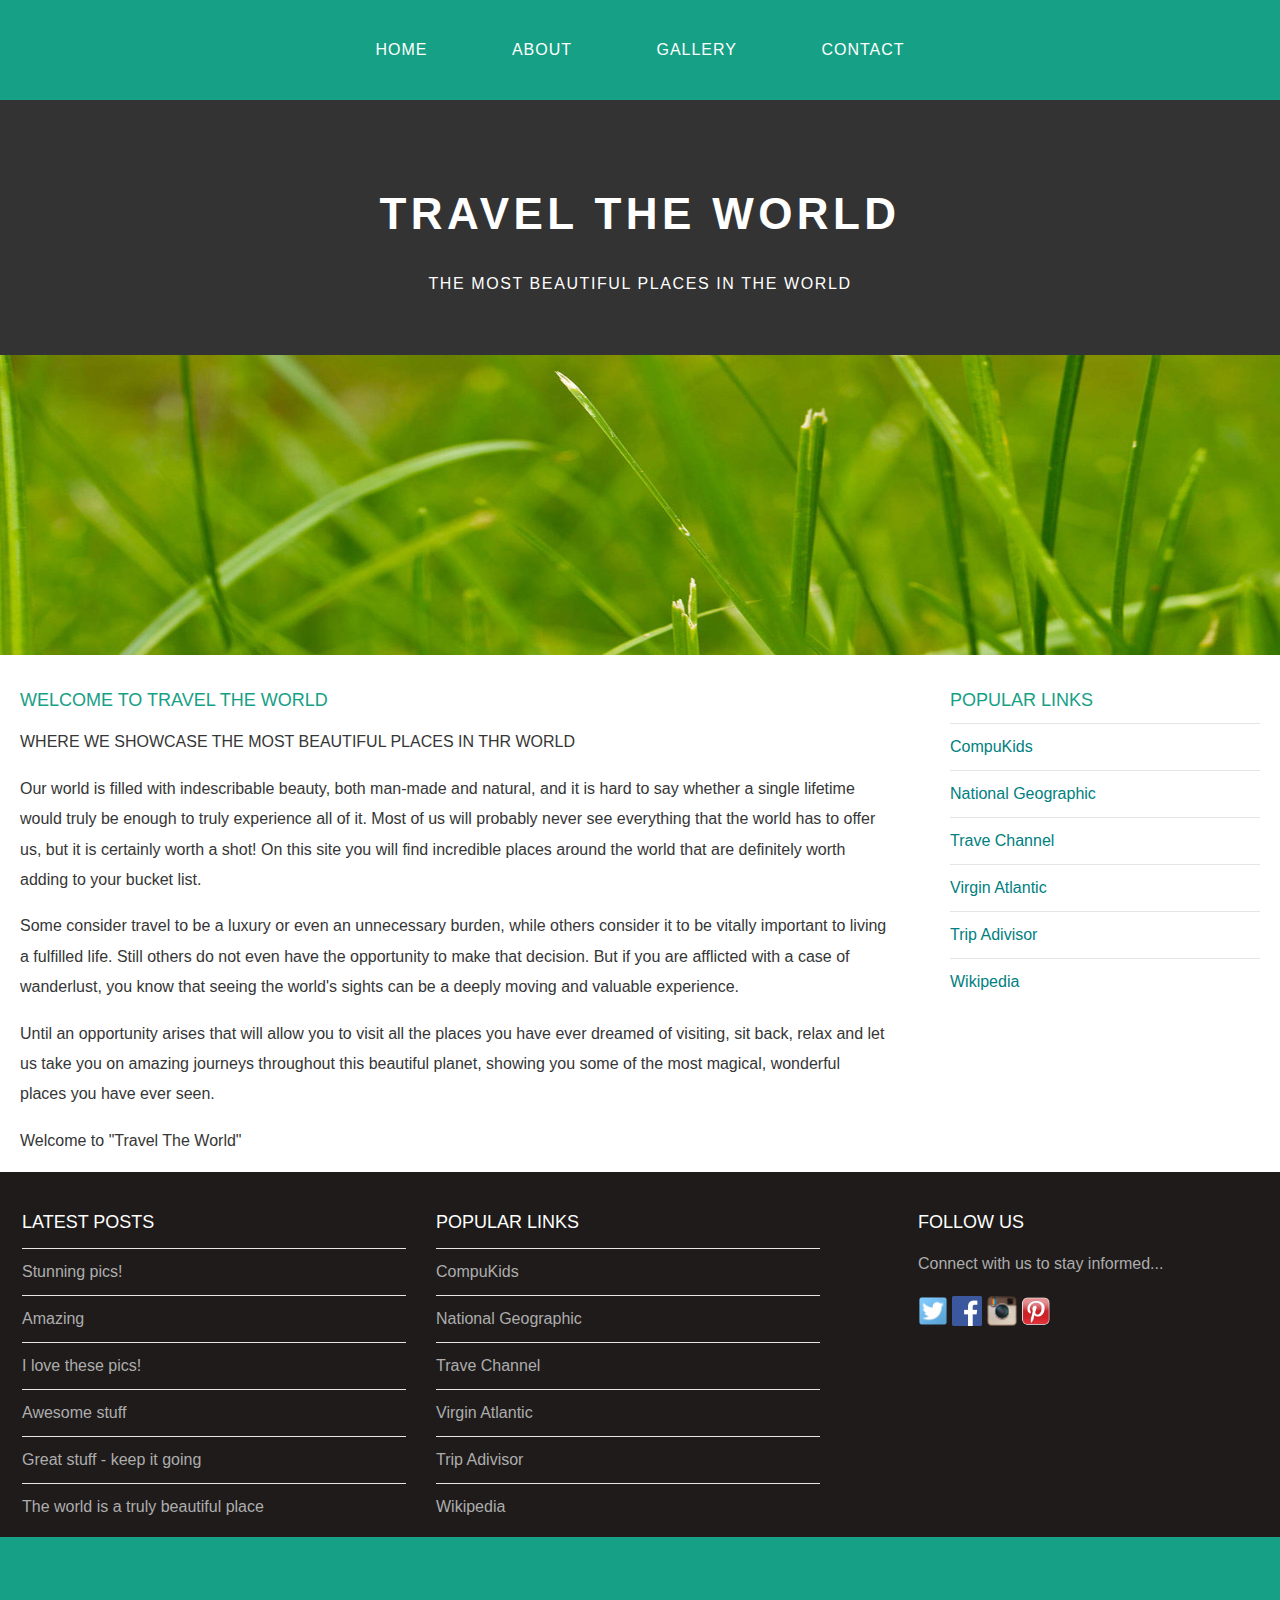
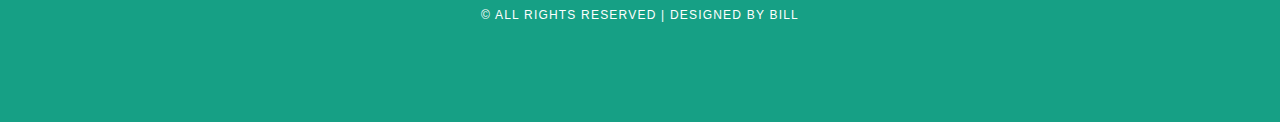
<file: index.html>
<!DOCTYPE html>
<html>
    <head>
        <title>Travel The world</title>
        <link rel="stylesheet" href="style.css" />
    </head>

    <body>
        <div id="menu">
            <ul>
                <li><a href="index.html">Home</a></li>
                <li><a href="about.html">About</a></li>
                <li><a href="gallary.html">Gallery</a></li>
                <li><a href="contact.html">Contact</a></li>
            </ul>
        </div>
    

    <div id="header">
        <h1>TRAVEL THE WORLD</h1>
        <p>THE MOST BEAUTIFUL PLACES IN THE WORLD</p>
    </div>

    <div id="banner">
        <img src="images/pic01.jpg"/>
    </div>

    <div id="page">
        <div id="content">
            <h2>Welcome to Travel The World</h2> 
            <p>WHERE WE SHOWCASE THE MOST BEAUTIFUL PLACES IN THR WORLD</p>
            <p>Our world is filled with indescribable beauty, both man-made and natural, and it is hard to say whether a single lifetime would truly be enough to truly experience all of it. Most of us will probably never see everything that the world has to offer us, but it is certainly worth a shot! On this site you will find incredible places around the world that are definitely worth adding to your bucket list.</p>
            <p>Some consider travel to be a luxury or even an unnecessary burden, while others consider it to be vitally important to living a fulfilled life. Still others do not even have the opportunity to make that decision. But if you are afflicted with a case of wanderlust, you know that seeing the world's sights can be a deeply moving and valuable experience.</p>
            <p>Until an opportunity arises that will allow you to visit all the places you have ever dreamed of visiting, sit back, relax and let us take you on amazing journeys throughout this beautiful planet, showing you some of the most magical, wonderful places you have ever seen.</p>
            <p>Welcome to "Travel The World"</p>
        </div>

        <div id="sidebar">
            <h2>Popular Links</h2>
            <ul class="styled">
                <li><a href="http://www.compukids.me">CompuKids</a></li>
                <li><a href="http://www.nationalgeographic.com/">National Geographic</a></li>
                <li><a href="http://www.travelchannel.com/">Trave Channel</a></li>
                <li><a href="http://www.virgin-atlantic.com/us/en.html">Virgin Atlantic</a></li>
                <li><a href="http://www.tripadvisor.com">Trip Adivisor</a></li>
                <li><a href="https://en.wikipedia.org/wiki/Main_Page">Wikipedia</a></li>
            </ul>
        </div>
    </div>

    <div id="footer">
        <div id="box1">
            <h2>Latest posts</h2>
            <ul class="styled">
                <li><a href="#">Stunning pics!</a></li>
                <li><a href="#">Amazing</a></li>
                <li><a href="#">I love these pics!</a></li>
                <li><a href="#">Awesome stuff</a></li>
                <li><a href="#">Great stuff - keep it going</a></li>
                <li><a href="#">The world is a truly beautiful place</a></li>
            </ul>
        </div>
        <div id="box2">
            <h2>Popular Links</h2>
            <ul class="styled">
                <li><a href="http://www.compukids.me">CompuKids</a></li>
                <li><a href="http://www.nationalgeographic.com/">National Geographic</a></li>
                <li><a href="http://www.travelchannel.com/">Trave Channel</a></li>
                <li><a href="http://www.virgin-atlantic.com/us/en.html">Virgin Atlantic</a></li>
                <li><a href="http://www.tripadvisor.com">Trip Adivisor</a></li>
                <li><a href="https://en.wikipedia.org/wiki/Main_Page">Wikipedia</a></li>
            </ul>
        </div>
        <div id="box3">
            <h2>Follow Us</h2>
            <p>Connect with us to stay informed...</p>
            <a href="#"><img src="images/twitter.png" height="30"/></a>
            <a href="#"><img src="images/facebook.png" height="30"/></a>
            <a href="#"><img src="images/instagram.png" height="30"/></a>
            <a href="#"><img src="images/pinterest.png" height="30"/></a>
        </div>
    </div>
    <div id="copyright">
        <p>&copy; All Rights Reserved | Designed by Bill</p>
    </div>
</body>

</html>
</file>
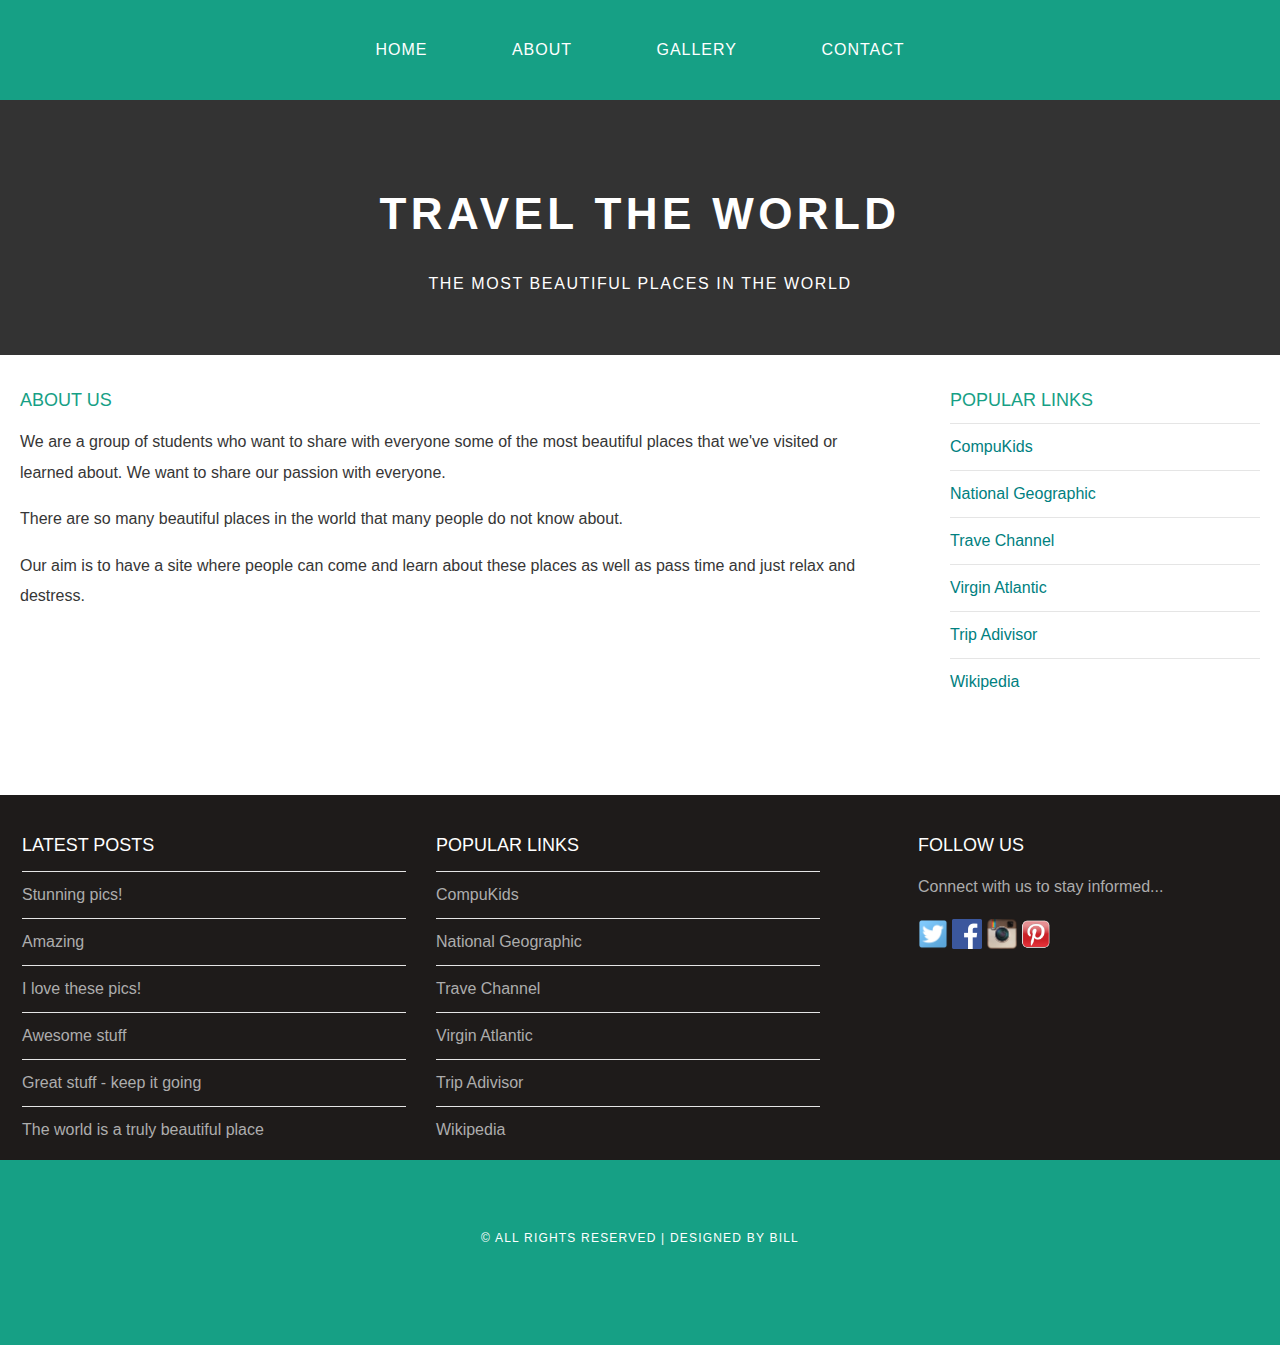
<file: about.html>
<!DOCTYPE html>
<html>
    <head>
        <title>Travel The world</title>
        <link rel="stylesheet" href="style.css" />
    </head>

    <body>
        <div id="menu">
            <ul>
                <li><a href="index.html">Home</a></li>
                <li><a href="#">About</a></li>
                <li><a href="gallary.html">Gallery</a></li>
                <li><a href="contact.html">Contact</a></li>
            </ul>
        </div>
    

    <div id="header">
        <h1>TRAVEL THE WORLD</h1>
        <p>THE MOST BEAUTIFUL PLACES IN THE WORLD</p>
    </div>

    <div id="page">
        <div id="content">
            <h2>About Us</h2> 
            <p>We are a group of students who want to share with everyone some of the most beautiful places that we've visited or learned about. We want to share our passion with everyone.</p>
            <p>There are so many beautiful places in the world that many people do not know about. </p>
            <p>Our aim is to have a site where people can come and learn about these places as well as pass time and just relax and destress. </p>
        </div>

        <div id="sidebar">
            <h2>Popular Links</h2>
            <ul class="styled">
                <li><a href="http://www.compukids.me">CompuKids</a></li>
                <li><a href="http://www.nationalgeographic.com/">National Geographic</a></li>
                <li><a href="http://www.travelchannel.com/">Trave Channel</a></li>
                <li><a href="http://www.virgin-atlantic.com/us/en.html">Virgin Atlantic</a></li>
                <li><a href="http://www.tripadvisor.com">Trip Adivisor</a></li>
                <li><a href="https://en.wikipedia.org/wiki/Main_Page">Wikipedia</a></li>
            </ul>
        </div>
    </div>

    <div id="footer">
        <div id="box1">
            <h2>Latest posts</h2>
            <ul class="styled">
                <li><a href="#">Stunning pics!</a></li>
                <li><a href="#">Amazing</a></li>
                <li><a href="#">I love these pics!</a></li>
                <li><a href="#">Awesome stuff</a></li>
                <li><a href="#">Great stuff - keep it going</a></li>
                <li><a href="#">The world is a truly beautiful place</a></li>
            </ul>
        </div>
        <div id="box2">
            <h2>Popular Links</h2>
            <ul class="styled">
                <li><a href="http://www.compukids.me">CompuKids</a></li>
                <li><a href="http://www.nationalgeographic.com/">National Geographic</a></li>
                <li><a href="http://www.travelchannel.com/">Trave Channel</a></li>
                <li><a href="http://www.virgin-atlantic.com/us/en.html">Virgin Atlantic</a></li>
                <li><a href="http://www.tripadvisor.com">Trip Adivisor</a></li>
                <li><a href="https://en.wikipedia.org/wiki/Main_Page">Wikipedia</a></li>
            </ul>
        </div>
        <div id="box3">
            <h2>Follow Us</h2>
            <p>Connect with us to stay informed...</p>
            <a href="#"><img src="images/twitter.png" height="30"/></a>
            <a href="#"><img src="images/facebook.png" height="30"/></a>
            <a href="#"><img src="images/instagram.png" height="30"/></a>
            <a href="#"><img src="images/pinterest.png" height="30"/></a>
        </div>
    </div>
    <div id="copyright">
        <p>&copy; All Rights Reserved | Designed by Bill</p>
    </div>
</body>

</html>
</file>
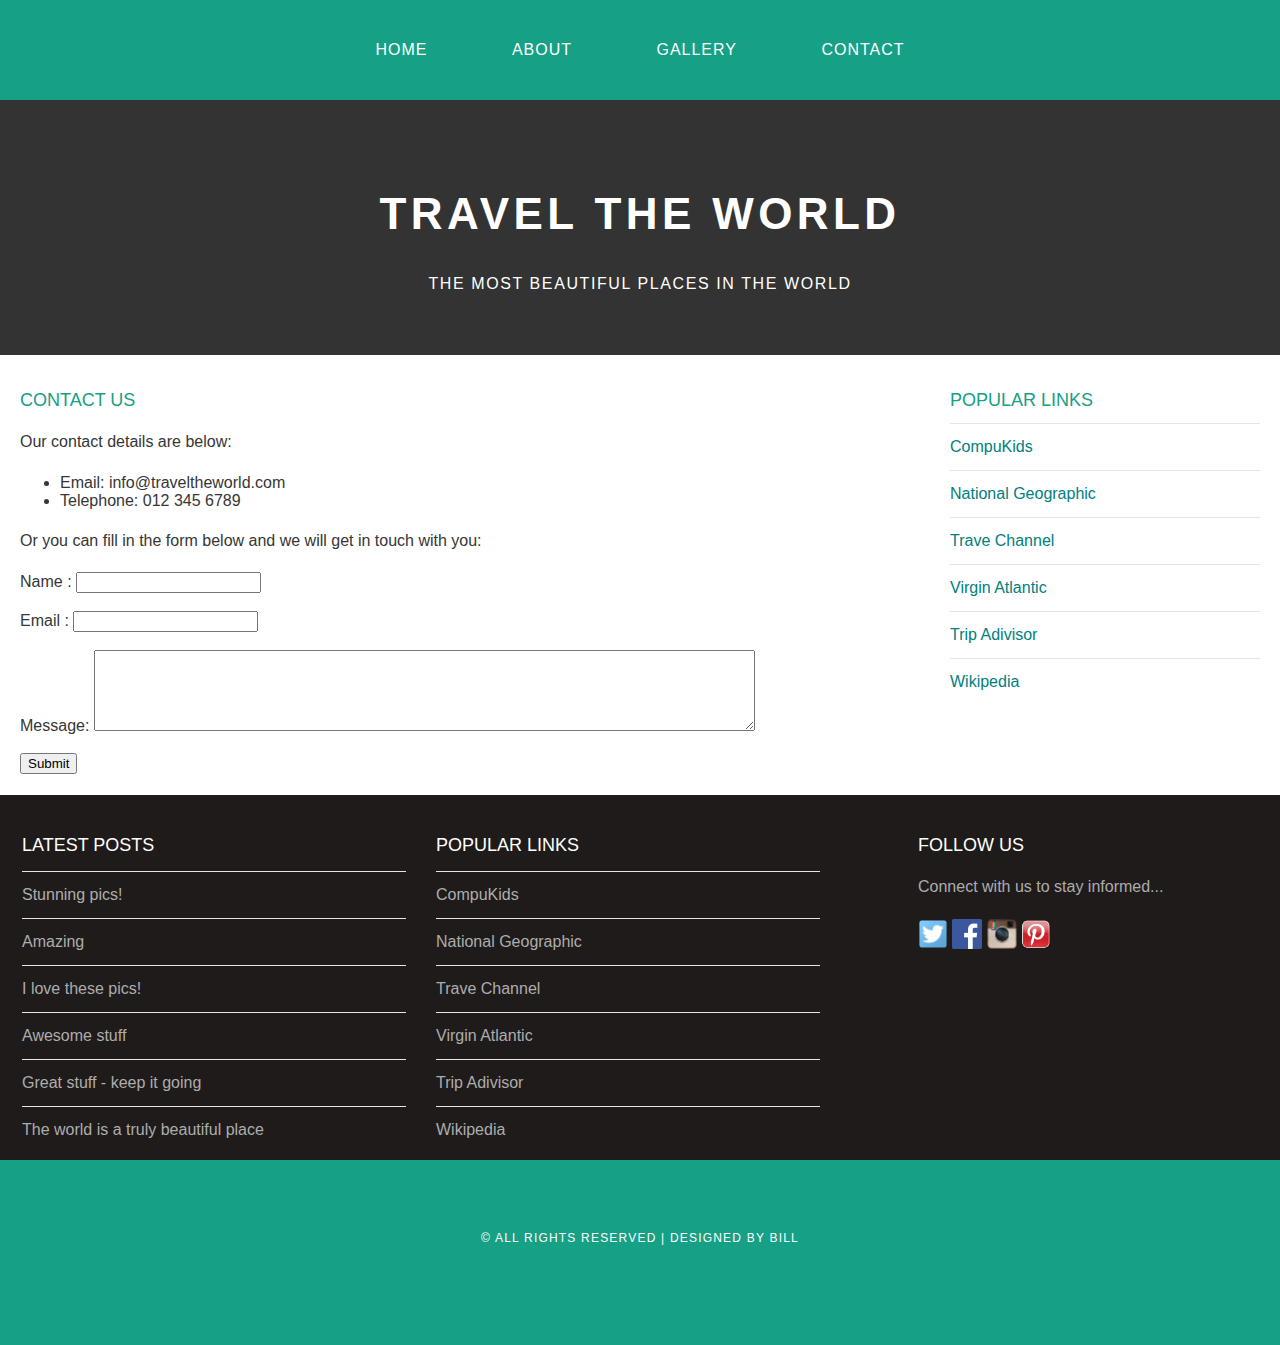
<file: contact.html>
<!DOCTYPE html>
<html>
    <head>
        <title>Travel The world</title>
        <link rel="stylesheet" href="style.css" />
    </head>

    <body>
        <div id="menu">
            <ul>
                <li><a href="index.html">Home</a></li>
                <li><a href="about.html">About</a></li>
                <li><a href="gallary.html">Gallery</a></li>
                <li><a href="#">Contact</a></li>
            </ul>
        </div>
    

    <div id="header">
        <h1>TRAVEL THE WORLD</h1>
        <p>THE MOST BEAUTIFUL PLACES IN THE WORLD</p>
    </div>

    <div id="page">
        <div id="content">
            <h2>Contact Us</h2> 
            <p>Our contact details are below:</p>
            <ul class="style1">
            <li>Email: info@traveltheworld.com</li>
            <li>Telephone: 012 345 6789</li>
            </ul>

            <p>Or you can fill in the form below and we will get in touch with you:</p>
            <form>
            Name     : <input type="text" /><br/><br/>
            Email     : <input type="email" /><br/><br/>
            Message: <textarea cols="80" rows="5"></textarea><br/><br/>
            <input type="submit" value="Submit"/>
            </form>
        </div>

        <div id="sidebar">
            <h2>Popular Links</h2>
            <ul class="styled">
                <li><a href="http://www.compukids.me">CompuKids</a></li>
                <li><a href="http://www.nationalgeographic.com/">National Geographic</a></li>
                <li><a href="http://www.travelchannel.com/">Trave Channel</a></li>
                <li><a href="http://www.virgin-atlantic.com/us/en.html">Virgin Atlantic</a></li>
                <li><a href="http://www.tripadvisor.com">Trip Adivisor</a></li>
                <li><a href="https://en.wikipedia.org/wiki/Main_Page">Wikipedia</a></li>
            </ul>
        </div>
    </div>

    <div id="footer">
        <div id="box1">
            <h2>Latest posts</h2>
            <ul class="styled">
                <li><a href="#">Stunning pics!</a></li>
                <li><a href="#">Amazing</a></li>
                <li><a href="#">I love these pics!</a></li>
                <li><a href="#">Awesome stuff</a></li>
                <li><a href="#">Great stuff - keep it going</a></li>
                <li><a href="#">The world is a truly beautiful place</a></li>
            </ul>
        </div>
        <div id="box2">
            <h2>Popular Links</h2>
            <ul class="styled">
                <li><a href="http://www.compukids.me">CompuKids</a></li>
                <li><a href="http://www.nationalgeographic.com/">National Geographic</a></li>
                <li><a href="http://www.travelchannel.com/">Trave Channel</a></li>
                <li><a href="http://www.virgin-atlantic.com/us/en.html">Virgin Atlantic</a></li>
                <li><a href="http://www.tripadvisor.com">Trip Adivisor</a></li>
                <li><a href="https://en.wikipedia.org/wiki/Main_Page">Wikipedia</a></li>
            </ul>
        </div>
        <div id="box3">
            <h2>Follow Us</h2>
            <p>Connect with us to stay informed...</p>
            <a href="#"><img src="images/twitter.png" height="30"/></a>
            <a href="#"><img src="images/facebook.png" height="30"/></a>
            <a href="#"><img src="images/instagram.png" height="30"/></a>
            <a href="#"><img src="images/pinterest.png" height="30"/></a>
        </div>
    </div>
    <div id="copyright">
        <p>&copy; All Rights Reserved | Designed by Bill</p>
    </div>
</body>

</html>
</file>
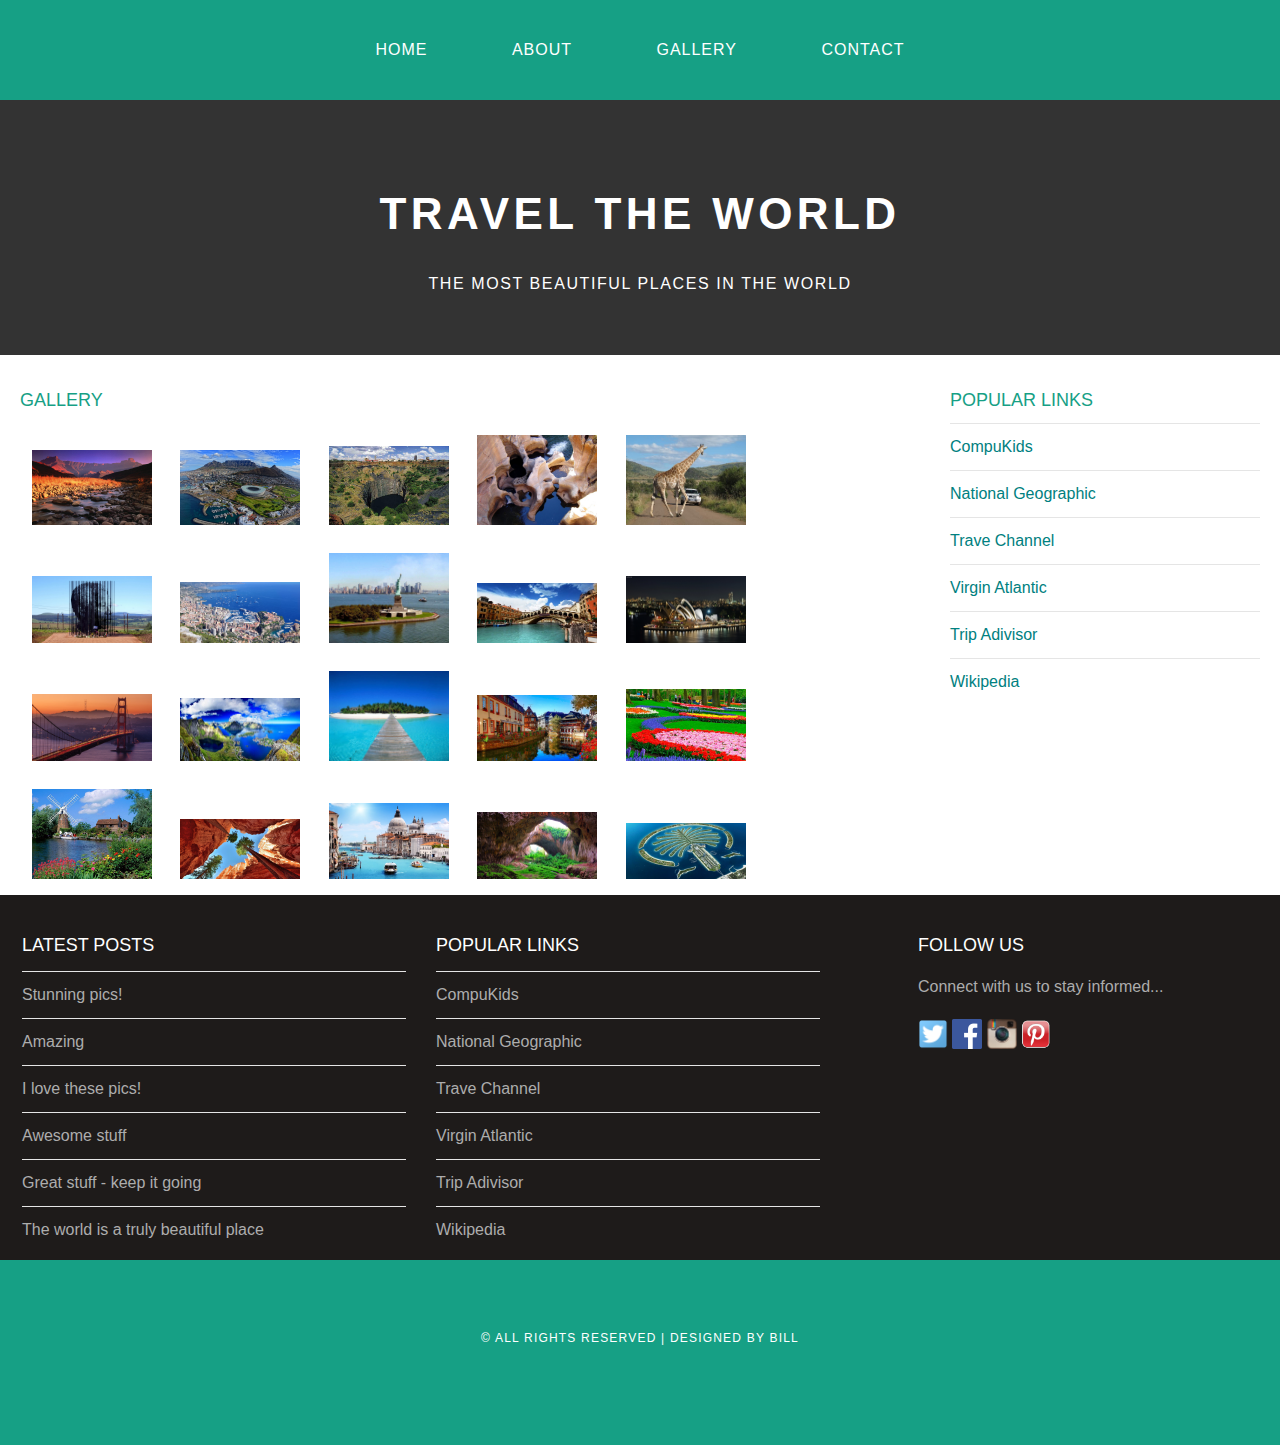
<file: gallary.html>
<!DOCTYPE html>
<html>
    <head>
        <title>Travel The world</title>
        <link rel="stylesheet" href="style.css" />
    </head>

    <body>
        <div id="menu">
            <ul>
                <li><a href="index.html">Home</a></li>
                <li><a href="about.html">About</a></li>
                <li><a href="#">Gallery</a></li>
                <li><a href="contact.html">Contact</a></li>
            </ul>
        </div>
    

    <div id="header">
        <h1>TRAVEL THE WORLD</h1>
        <p>THE MOST BEAUTIFUL PLACES IN THE WORLD</p>
    </div>

    <div id="page">
        <div id="content">
            <h2>Gallery</h2> 
            <div id="gallery">
                <img src="images/pic1.jpg" />
                <img src="images/pic2.jpg"/>
                <img src="images/pic3.jpg"/>
                <img src="images/pic4.jpg"/>
                <img src="images/pic5.jpg"/>
                <img src="images/pic6.jpg"/>
                <img src="images/pic7.jpg"/>
                <img src="images/pic8.jpg"/>
                <img src="images/pic9.jpg"/>
                <img src="images/pic10.jpg"/>
                <img src="images/pic11.jpg"/>
                <img src="images/pic12.jpg"/>
                <img src="images/pic13.jpg"/>
                <img src="images/pic14.jpg"/>
                <img src="images/pic15.jpg"/>
                <img src="images/pic16.jpg"/>
                <img src="images/pic17.jpg"/>
                <img src="images/pic18.jpg"/>
                <img src="images/pic19.jpg"/>
                <img src="images/pic20.jpg"/>
            </div>
        
        </div>

        <div id="sidebar">
            <h2>Popular Links</h2>
            <ul class="styled">
                <li><a href="http://www.compukids.me">CompuKids</a></li>
                <li><a href="http://www.nationalgeographic.com/">National Geographic</a></li>
                <li><a href="http://www.travelchannel.com/">Trave Channel</a></li>
                <li><a href="http://www.virgin-atlantic.com/us/en.html">Virgin Atlantic</a></li>
                <li><a href="http://www.tripadvisor.com">Trip Adivisor</a></li>
                <li><a href="https://en.wikipedia.org/wiki/Main_Page">Wikipedia</a></li>
            </ul>
        </div>
    </div>

    <div id="footer">
        <div id="box1">
            <h2>Latest posts</h2>
            <ul class="styled">
                <li><a href="#">Stunning pics!</a></li>
                <li><a href="#">Amazing</a></li>
                <li><a href="#">I love these pics!</a></li>
                <li><a href="#">Awesome stuff</a></li>
                <li><a href="#">Great stuff - keep it going</a></li>
                <li><a href="#">The world is a truly beautiful place</a></li>
            </ul>
        </div>
        <div id="box2">
            <h2>Popular Links</h2>
            <ul class="styled">
                <li><a href="http://www.compukids.me">CompuKids</a></li>
                <li><a href="http://www.nationalgeographic.com/">National Geographic</a></li>
                <li><a href="http://www.travelchannel.com/">Trave Channel</a></li>
                <li><a href="http://www.virgin-atlantic.com/us/en.html">Virgin Atlantic</a></li>
                <li><a href="http://www.tripadvisor.com">Trip Adivisor</a></li>
                <li><a href="https://en.wikipedia.org/wiki/Main_Page">Wikipedia</a></li>
            </ul>
        </div>
        <div id="box3">
            <h2>Follow Us</h2>
            <p>Connect with us to stay informed...</p>
            <a href="#"><img src="images/twitter.png" height="30"/></a>
            <a href="#"><img src="images/facebook.png" height="30"/></a>
            <a href="#"><img src="images/instagram.png" height="30"/></a>
            <a href="#"><img src="images/pinterest.png" height="30"/></a>
        </div>
    </div>
    <div id="copyright">
        <p>&copy; All Rights Reserved | Designed by Bill</p>
    </div>
</body>

</html>
</file>
<file: style.css>
/* ***************************************************  */
/* Universal styles */
/* ***************************************************  */

body{
    margin: 0;
    padding: 0;
    background-color: #ffffff;
    font-family: 'Raleway', sans-serif;
    font-size: 16px;
    font-weight: 400;
    color: #363636;
}

p{
    line-height: 190%;
}

a{
    text-decoration: none;
    color:teal;
}

/* ***************************************************  */
/* Menu */
/* ***************************************************  */

#menu{
    background-color: #16a085;
    height: 100px;
}

#menu ul{
    margin: 0;
    padding: 0;
    list-style-type: none;
    text-align: center;
}

#menu li{
    display:inline-block;
}

#menu a{
    letter-spacing: 1px;
    text-decoration: none;
    text-align: center;
    text-transform: uppercase;
    font-size: 16px;
    line-height: 100px;
    color: #ffffff;

    padding: 0 40px;
    border: none;
    display: block;
}

#menu a:hover{
    background-color: #1abc9c;
}

/* ***************************************************  */
/* Header */
/* ***************************************************  */

#header {
    padding: 60px 0px 40px 0;
    background-color: #333333;
    text-align: center ;
}

#header h1{
    letter-spacing:0.1em;
    font-size: 44px;
    color: #ffffff;
}

#header p{
    letter-spacing: 0.1em;
    color: #ffffff;
}

/* ***************************************************  */
/* Banner */
/* ***************************************************  */

#banner {
    height: 300px;
}

#banner img{
    width: 100%;
    height: 300px;
}

/* ***************************************************  */
/* Page */
/* ***************************************************  */

#page{
    min-height: 400px;
    padding: 20px;
}

#page h2{
    margin-bottom: 12px;
    text-transform: uppercase;
    font-weight: 400;
    font-size: 18px;
    color: #16a085;
}

/* CONTENT */ 

#content {
    float: left;
    width: 70%;
}

/* SIDEBAR */

#sidebar{
    float: right;
    width: 25%
}

/* Lists */

ul.styled {
    margin: 0;
    padding: 0;
    list-style-type: none;
}

ul.styled li{
    border-top: solid 1px #e5e5e5;
    padding: 14px 0px;
}

/* ***************************************************  */
/* Footer */
/* ***************************************************  */

#footer{
    width: 100%;
    height: 340px;
    background-color: #1e1b1a;
    padding-top: 25px;
    padding-left: 22px;
    clear: both;
}

#footer h2{
    font-size: 18px;
    font-weight: 400;
    text-transform: uppercase;
    color: #ffffff;
}

#footer p{
    color: #adadad;
}

#footer a{
    color: #adadad;
}

#box1{
    float: left;
    width: 30%;
    padding-right: 30px;
}

#box2{
    float: left;
    width: 30%;
    padding-right: 30px;
}

#box3{
    float:right;
    width: 30%;
    padding-left: 30px;
}

/* ***************************************************  */
/* Copyright */
/* ***************************************************  */

#copyright{
    width: 100%;
    height: 130px;
    text-align: center;
    background-color: #16a085;
    padding-top: 55px;
    clear: both;
}

#copyright p{
    font-size: 12px;
    letter-spacing: 0.1em;
    text-transform: uppercase;
    color: #ffffff;
}

/* ***************************************************  */
/* Gallery */
/* ***************************************************  */

#gallery img{
	width:120px;
	margin:12px;
	-moz-transition: -moz-transform 0.5s ease-in;
	-webkit-transition: -webkit-transform 0.5s ease-in;
	-o-transition: -o-transform 0.5s ease-in;
}

#gallery img:hover{
	-moz-transform: scale(3);
	-webkit-transform: scale(3);
	-o-transform: scale(3);
 }
</file>
